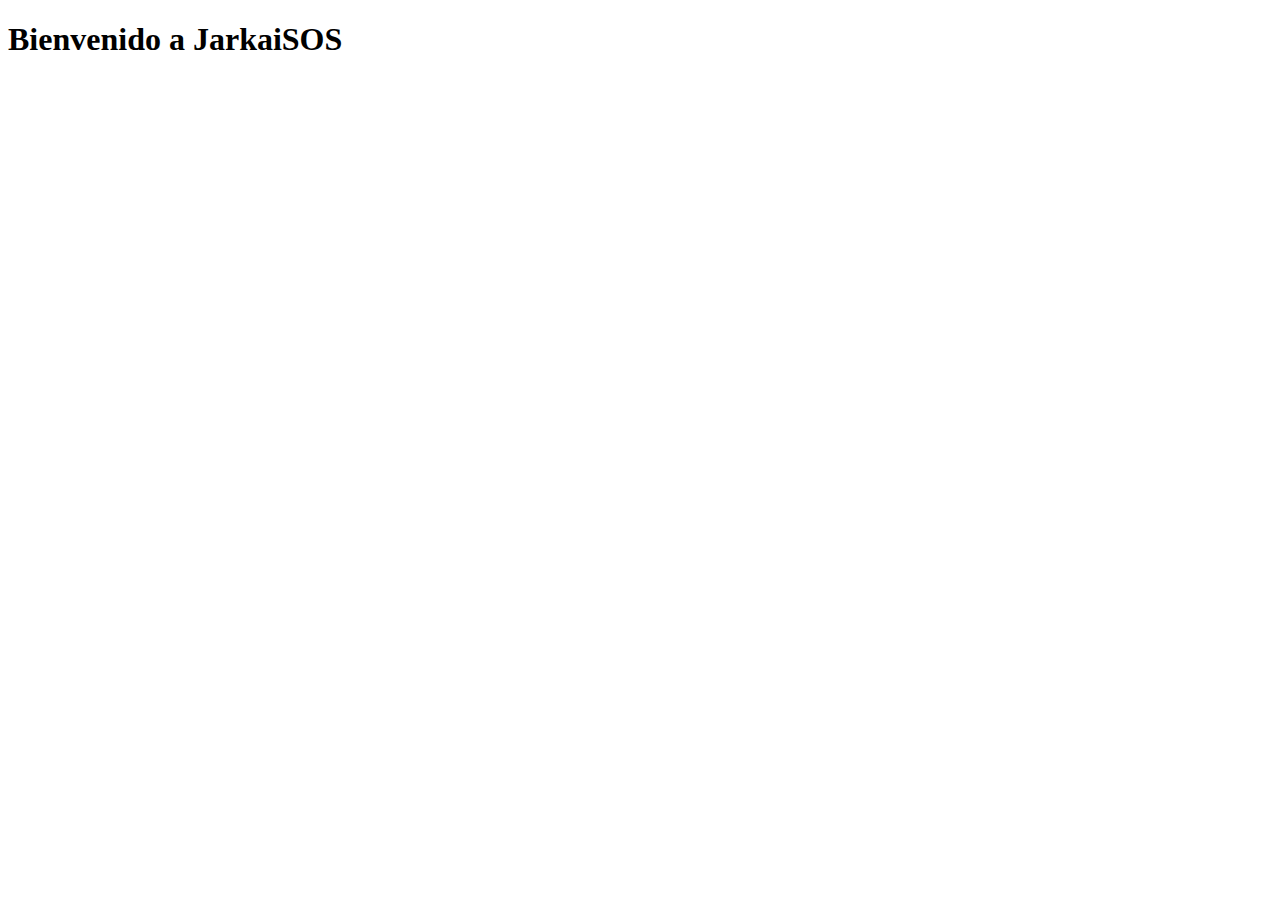
<file: DESARROLLO/JKS/index.html>
<!DOCTYPE html>
<html lang="en">
<head>
    <meta charset="UTF-8">
    <meta http-equiv="X-UA-Compatible" content="IE=edge">
    <meta name="viewport" content="width=device-width, initial-scale=1.0">
    <title>Jarkai</title>
</head>
<body>
    <h1>Bienvenido a JarkaiSOS</h1>
</body>
</html>
</file>
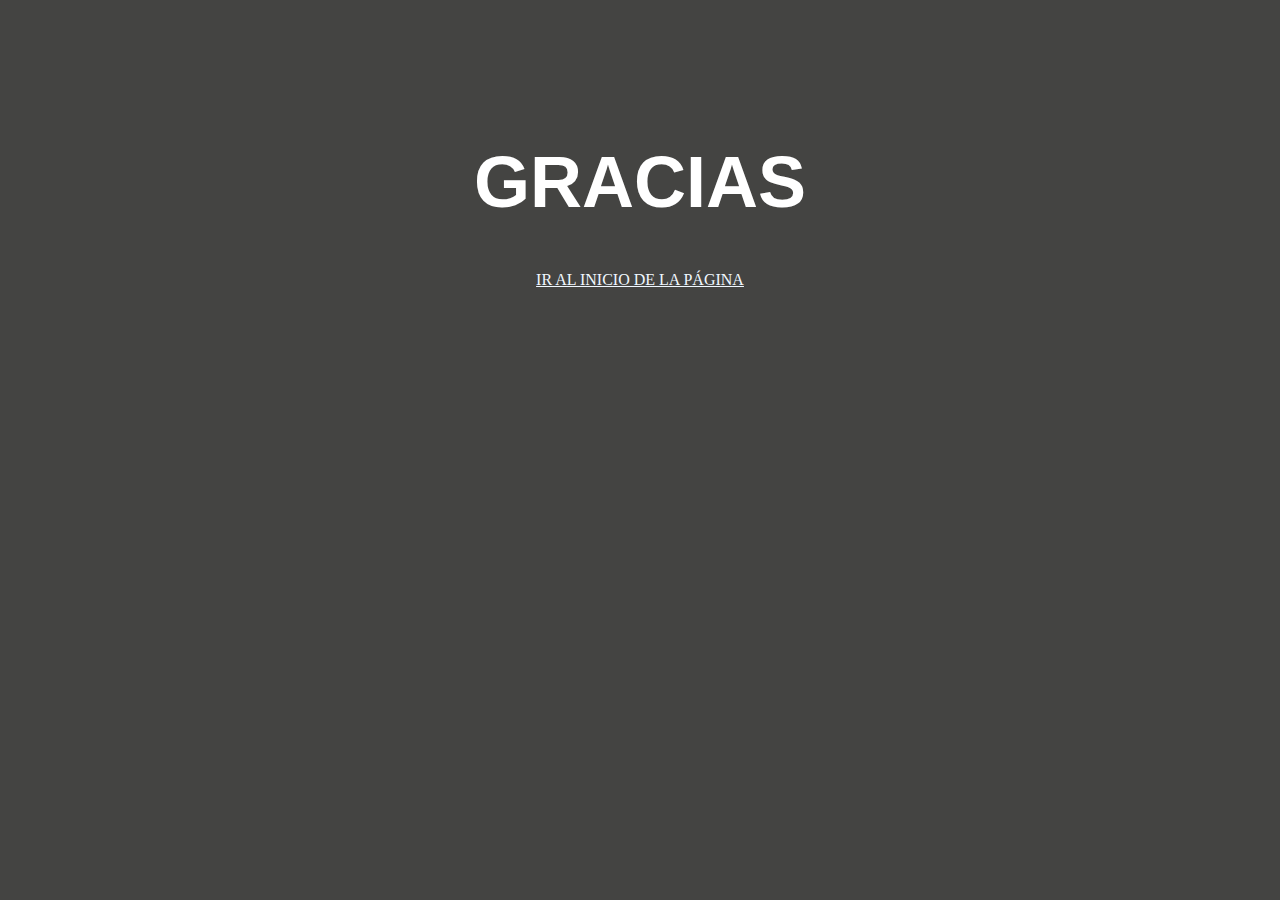
<file: DESARROLLO/UL/Código Del Proyecto/gracias.html>
<!doctype html>
<!--[if lte IE 9]>
<html lang="en" class="oldie">
<![endif]-->
<!--[if gt IE 9]><!-->
<html lang="en">
<!--<![endif]-->
<head>
  <meta charset="utf-8">
  <meta name="viewport" content="width=device-width, initial-scale=1">
  <title>Gracias</title>
  <link rel="stylesheet" media="all" href="./CSS/main.css" />
</head>
<body>
<div class="container">
	<div class="row">
			<h1>GRACIAS</h1>
	</div>
    <div  class="inicio">
    <a href="./index.php" style="color:aliceblue;display:flex;justify-content: center;">IR AL INICIO DE LA PÁGINA</a>
    </div>
</div>
</body>
</html>
</file>
<file: DESARROLLO/UL/Código Del Proyecto/CSS/main.css>
body {
   background-color: #444442;
   padding-top: 85px;
}

h1 {
   font-family: 'Poppins', sans-serif, 'arial';
   font-weight: 600;
   font-size: 72px;
   color: white;
   text-align: center;
}

h4 {
   font-family: 'Roboto', sans-serif, 'arial';
   font-weight: 400;
   font-size: 20px;
   color: #9b9b9b;
   line-height: 1.5;
}
/* ///// inputs /////*/

input:focus ~ label, textarea:focus ~ label, input:valid ~ label, textarea:valid ~ label {
   font-size: 0.75em;
   color: #999;
   top: -5px;
   -webkit-transition: all 0.225s ease;
   transition: all 0.225s ease;
}

.styled-input {
   float: left;
   width: 293px;
   margin: 1rem 0;
   position: relative;
   border-radius: 4px;
}

@media only screen and (max-width: 768px){
   .styled-input {
       width:100%;
   }
}

.styled-input label {
   color: #999;
   padding: 1.3rem 30px 1rem 30px;
   position: absolute;
   top: 10px;
   left: 0;
   -webkit-transition: all 0.25s ease;
   transition: all 0.25s ease;
   pointer-events: none;
}

.styled-input.wide { 
   width: 650px;
   max-width: 100%;
}

input,
textarea {
   padding: 30px;
   border: 0;
   width: 100%;
   font-size: 1rem;
   background-color: #2d2d2d;
   color: white;
   border-radius: 4px;
}

input:focus,
textarea:focus { outline: 0; }

input:focus ~ span,
textarea:focus ~ span {
   width: 100%;
   -webkit-transition: all 0.075s ease;
   transition: all 0.075s ease;
}

textarea {
   width: 100%;
   min-height: 15em;
}

.input-container {
   width: 650px;
   max-width: 100%;
   margin: 20px auto 25px auto;
}

.submit-btn {
   /* float: right; */
   padding: 7px 35px;
   border-radius: 60px;
   display: inline-block;
   background-color: #4b8cfb;
   color: white;
   font-size: 18px;
   cursor: pointer;
   box-shadow: 0 2px 5px 0 rgba(0,0,0,0.06),
             0 2px 10px 0 rgba(0,0,0,0.07);
   -webkit-transition: all 300ms ease;
   transition: all 300ms ease;
}

.submit-btn:hover {
   transform: translateY(1px);
   box-shadow: 0 1px 1px 0 rgba(0,0,0,0.10),
             0 1px 1px 0 rgba(0,0,0,0.09);
}

@media (max-width: 768px) {
   .submit-btn {
       width:100%;
       float: none;
       text-align:center;
   }
}

input[type=checkbox] + label {
 color: #ccc;
 font-style: italic;
} 

input[type=checkbox]:checked + label {
 color: #f00;
 font-style: normal;
}
</file>
